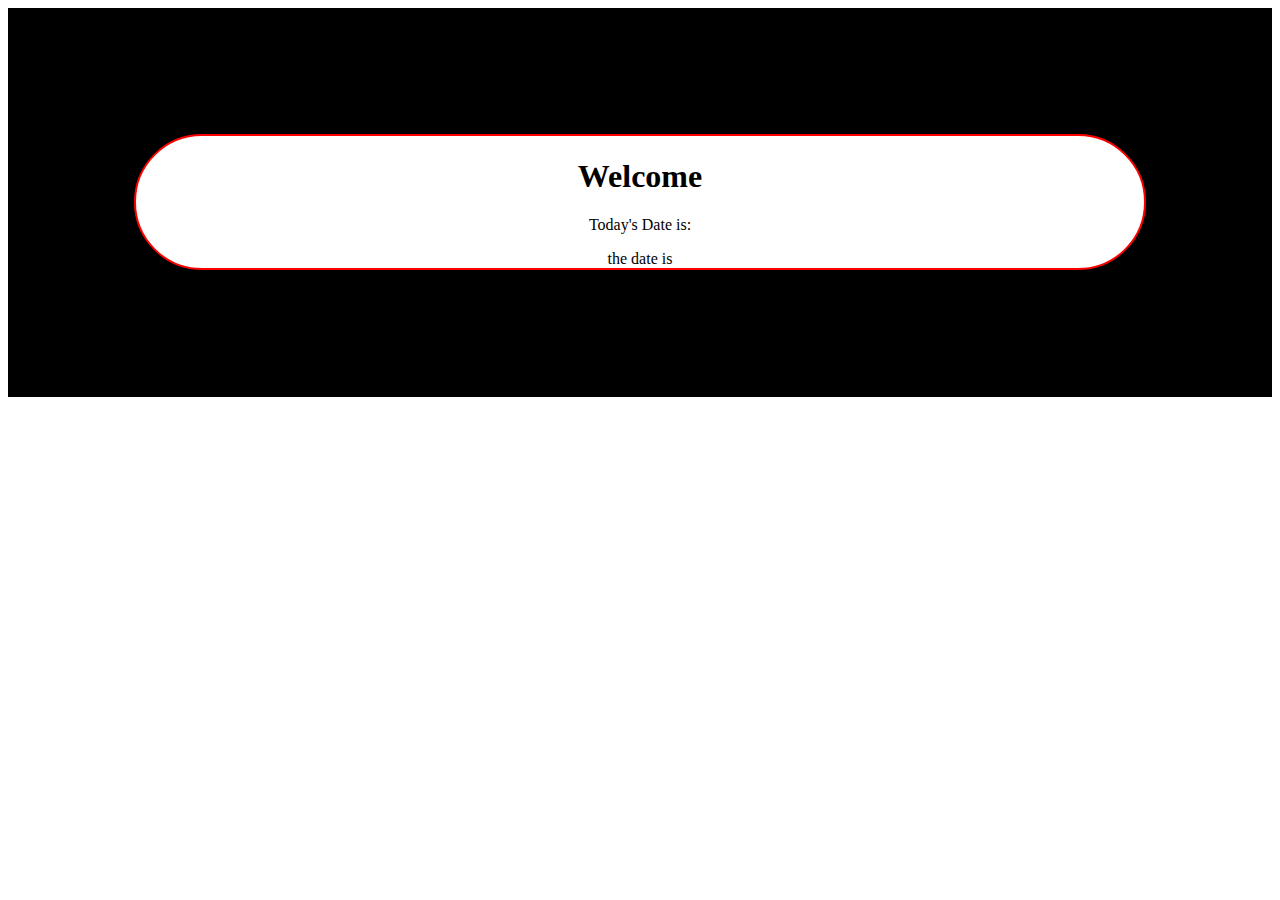
<file: p1/index.html>
<!DOCTYPE html>
<html lang="en">
<head>
    <meta charset="UTF-8">
    <meta http-equiv="X-UA-Compatible" content="IE=edge">
    <meta name="viewport" content="width=device-width, initial-scale=1.0">
    <link rel="stylesheet" href="style.css">
    <title>date and time</title>
</head>
<body>
    <div class="date">
        <div id="date">
            <h1 id="wel">Welcome</h1>
            <p>Today's Date is:</p>
        <span id="time">the date is </span>
        </div>
    </div>
</body>
<script src="main.js"></script>
</html>
</file>
<file: p1/style.css>
.date{
    display: block;
    align-items: center;
    justify-content: center;
    background-color: black;
    padding: 10%;
}

#date{
    border: 2px solid red;
    border-radius: 20vh;
    background-color: white;
    color: black;
    text-align: center;
}
</file>
